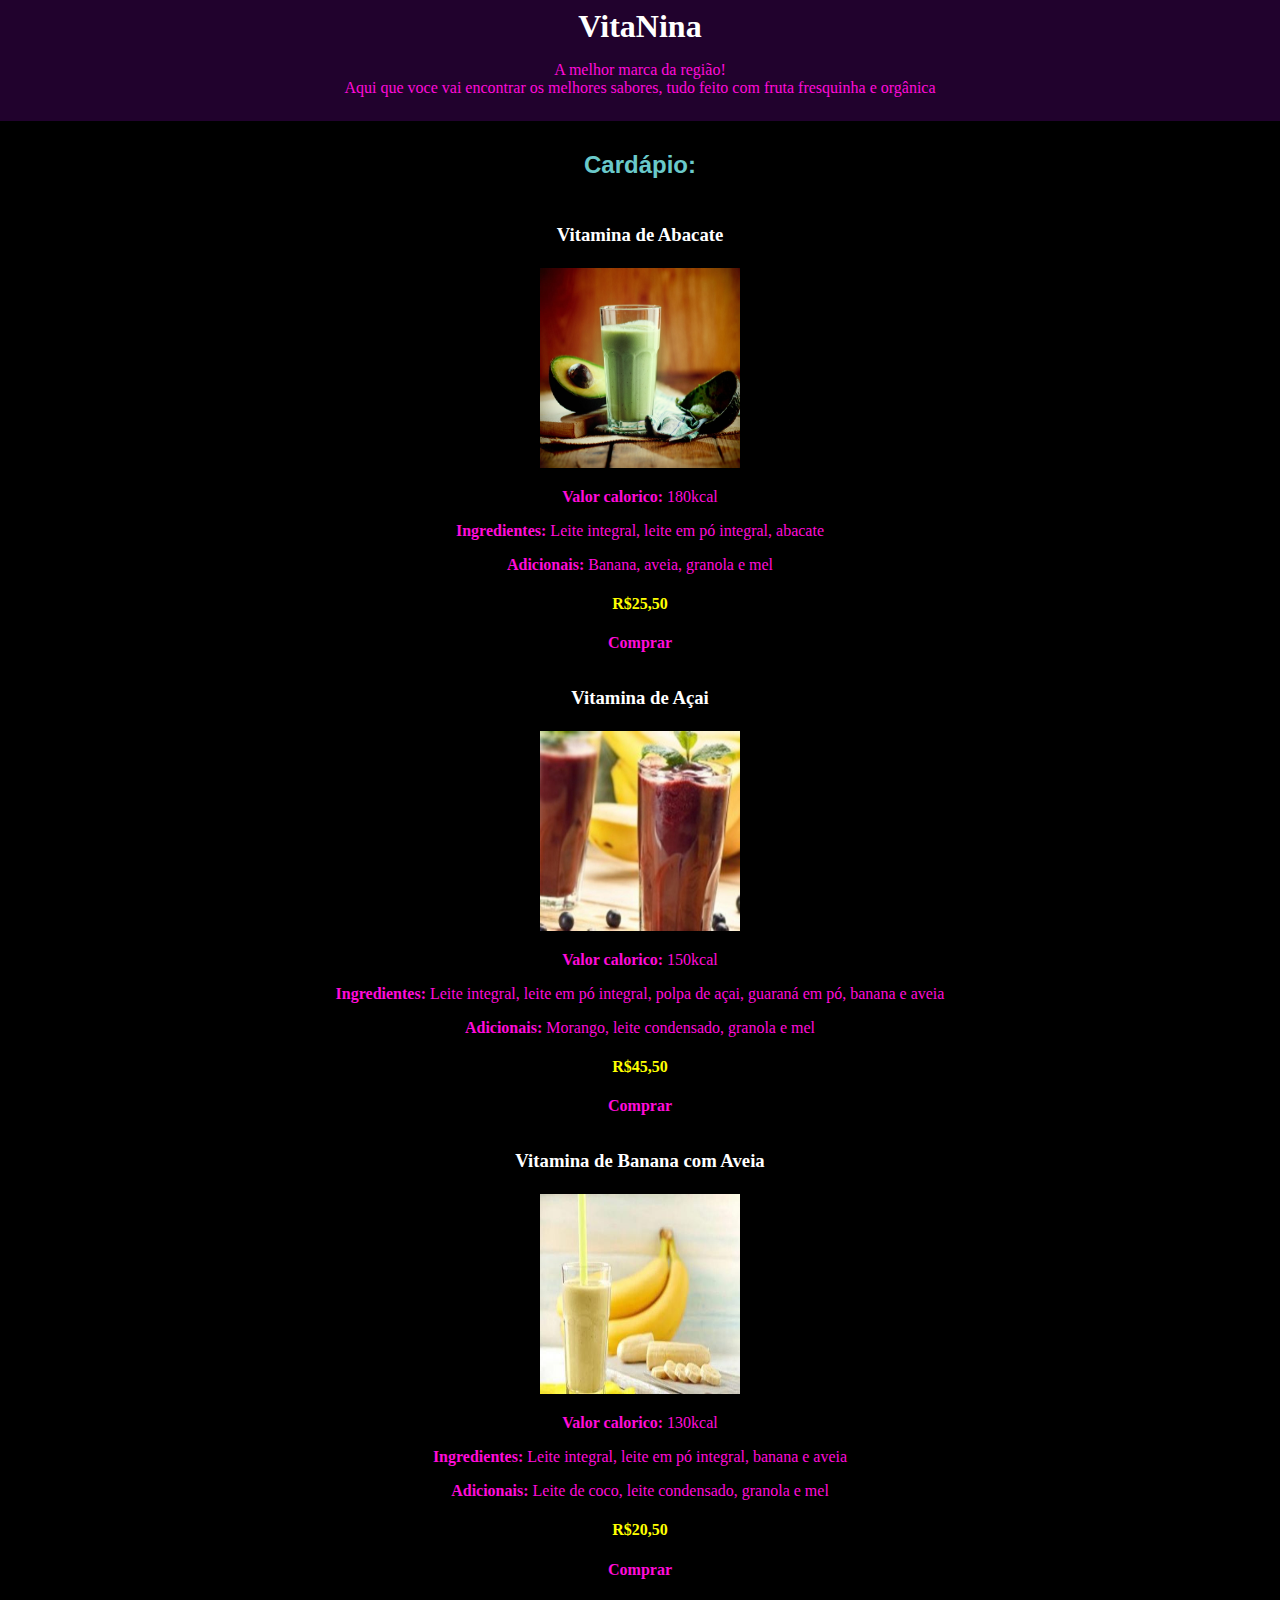
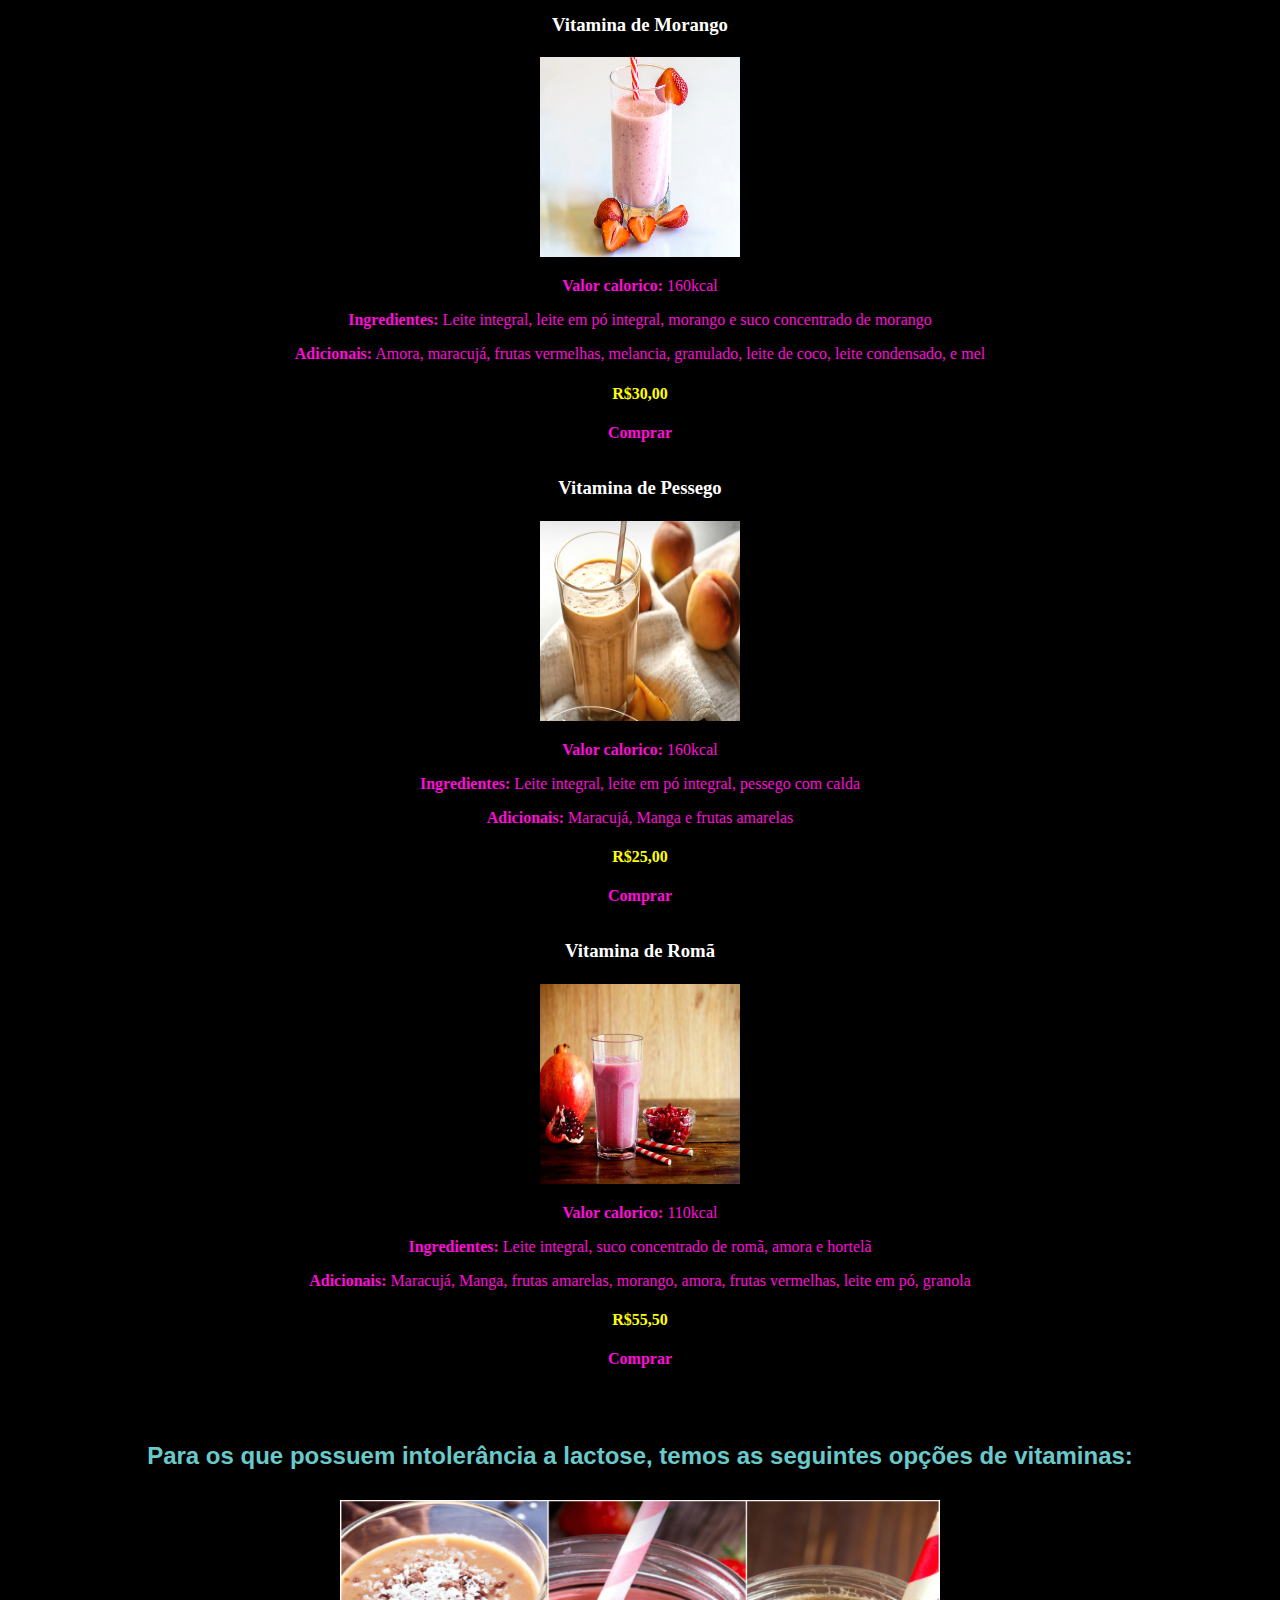
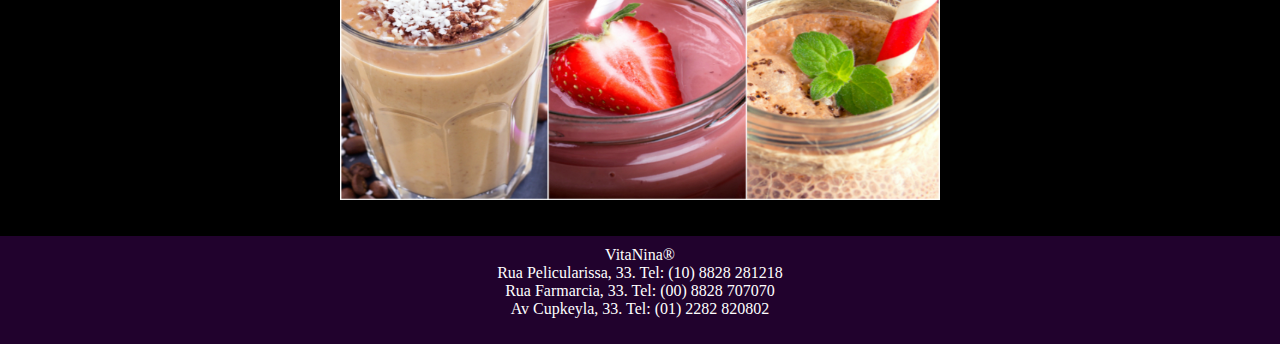
<file: index.html>
<!DOCTYPE html>
<html>

<head>
    <meta charset="utf-8">
    <title>VitaNina</title>
    <link rel="icon" href="./imagens/icone/acai.png">
    <link rel="Stylesheet" href="./estilo.css">
</head>

<body>
    <section>
        <div class="Cima">
            <div id="p1">
                <h1>VitaNina</h1>
            </div>
            <p> A melhor marca da região! <br> Aqui que voce vai encontrar os melhores sabores, tudo feito com fruta
                fresquinha e
                orgânica</p>
        </div>
    </section>

    <section>
        <div class="corpinho">
            <h2>Cardápio:</h2>
            <h3>Vitamina de Abacate</h3>
            <img src="./imagens/vitaminas/vitamina-abacate.jpg">
            <p><strong>Valor calorico:</strong> 180kcal</p>
            <p><strong>Ingredientes:</strong> Leite integral, leite em pó integral, abacate</p>
            <p><strong>Adicionais:</strong> Banana, aveia, granola e mel</p>
            <h4>R$25,50</h4>
            <a href="./Abacate/ErroPage.html">
                <p><strong>Comprar</strong></p>
            </a>


            <h3>Vitamina de Açai</h3>
            <img src="./imagens/vitaminas/vitamina-açai.jpg">
            <p><strong>Valor calorico:</strong> 150kcal</p>
            <p><strong>Ingredientes:</strong> Leite integral, leite em pó integral, polpa de açai, guaraná em pó, banana
                e
                aveia
            </p>
            <p><strong>Adicionais:</strong> Morango, leite condensado, granola e mel</p>
            <h4>R$45,50</h4>
            <a href="./Abacate/ErroPage.html">
                <p><strong>Comprar</strong></p>
            </a>

            <h3>Vitamina de Banana com Aveia</h3>
            <img src="./imagens/vitaminas/vitamina-banana-aveia.jpg">
            <p><strong>Valor calorico:</strong> 130kcal</p>
            <p><strong>Ingredientes:</strong> Leite integral, leite em pó integral, banana e aveia</p>
            <p><strong>Adicionais:</strong> Leite de coco, leite condensado, granola e mel</p>
            <h4>R$20,50</h4>
            <a href="./Abacate/ErroPage.html">
                <p><strong>Comprar</strong></p>
            </a>

            <h3>Vitamina de Morango</h3>
            <img src="./imagens/vitaminas/vitamina-morango.jpeg">
            <p><strong>Valor calorico:</strong> 160kcal</p>
            <p><strong>Ingredientes:</strong> Leite integral, leite em pó integral, morango e suco concentrado de
                morango
            </p>
            <p><strong>Adicionais:</strong> Amora, maracujá, frutas vermelhas, melancia, granulado, leite de coco, leite
                condensado, e mel</p>
            <h4>R$30,00</h4>
            <a href="./Abacate/ErroPage.html">
                <p><strong>Comprar</strong></p>
            </a>

            <h3>Vitamina de Pessego</h3>
            <img src="./imagens/vitaminas/vitamina-pessego.png">
            <p><strong>Valor calorico:</strong> 160kcal</p>
            <p><strong>Ingredientes:</strong> Leite integral, leite em pó integral, pessego com calda</p>
            <p><strong>Adicionais:</strong> Maracujá, Manga e frutas amarelas</p>
            <h4>R$25,00</h4>
            <a href="./Abacate/ErroPage.html">
                <p><strong>Comprar</strong></p>
            </a>

            <h3>Vitamina de Romã</h3>
            <img src="./imagens/vitaminas/vitamina-romã.jpg">
            <p><strong>Valor calorico:</strong> 110kcal</p>
            <p><strong>Ingredientes:</strong> Leite integral, suco concentrado de romã, amora e hortelã</p>
            <p><strong>Adicionais:</strong> Maracujá, Manga, frutas amarelas, morango, amora, frutas vermelhas, leite em
                pó, granola</p>
            <h4>R$55,50</h4>
            <a href="./Abacate/ErroPage.html">
                <p><strong>Comprar</strong></p>
            </a>
        </div>
    </section>

    <section>
        <div id="texto">
            <h2>Para os que possuem intolerância a lactose, temos as seguintes opções de vitaminas:</h2>
            <img id="Vzl" src="./imagens/vitaminas/vitaminas-zero-lactose.jpg">
        </div>
    </section>

    <section>
        <div class="pé">
            VitaNina® <br>
            Rua Pelicularissa, 33. Tel: (10) 8828 281218 <br>
            Rua Farmarcia, 33. Tel: (00) 8828 707070 <br>
            Av Cupkeyla, 33. Tel: (01) 2282 820802
            </p>
        </div>
    </section>

</body>

</html>
</file>
<file: estilo.css>
body {
    margin: 0;
    background-color: black;
    text-align: center;
}

.Cima {
    background-color: #21022d;
    color: white;
    padding: 8px;
    text-align: center;
}

.corpinho{
    text-align: center;
}

h1 {
    margin: 0;
}

#p1 {
    text-align: center;
}

h2 {
    text-align: center;
    padding: 10px;
    font-family: Verdana, Tahoma, sans-serif;
    color: #6AC9CA;
}

h3 {
    margin-top: 32px;
    color: #ffffff;
    font-family: cursive;
    text-align: center;
    padding: 3px;
}

p {
    color: #FF0CD9;
    text-align: center;
}

img {
    width: 200px;
    height: 200px;
    text-align: center;
}

#Vzl {
    text-align: center;
    width: 40%;
    width: 600px;
    height: 300px;
}

#texto {
    text-align: center;
    margin-top: 64px;
    margin-bottom: 32px;
}

.pé {
    text-align: center;
    background-color: #21022d;
    color: white;
    padding: 10px;
    margin-bottom: 0%;
}
a { color: inherit; } 

h4{
    color: yellow;
    text-align: center;
}
</file>
